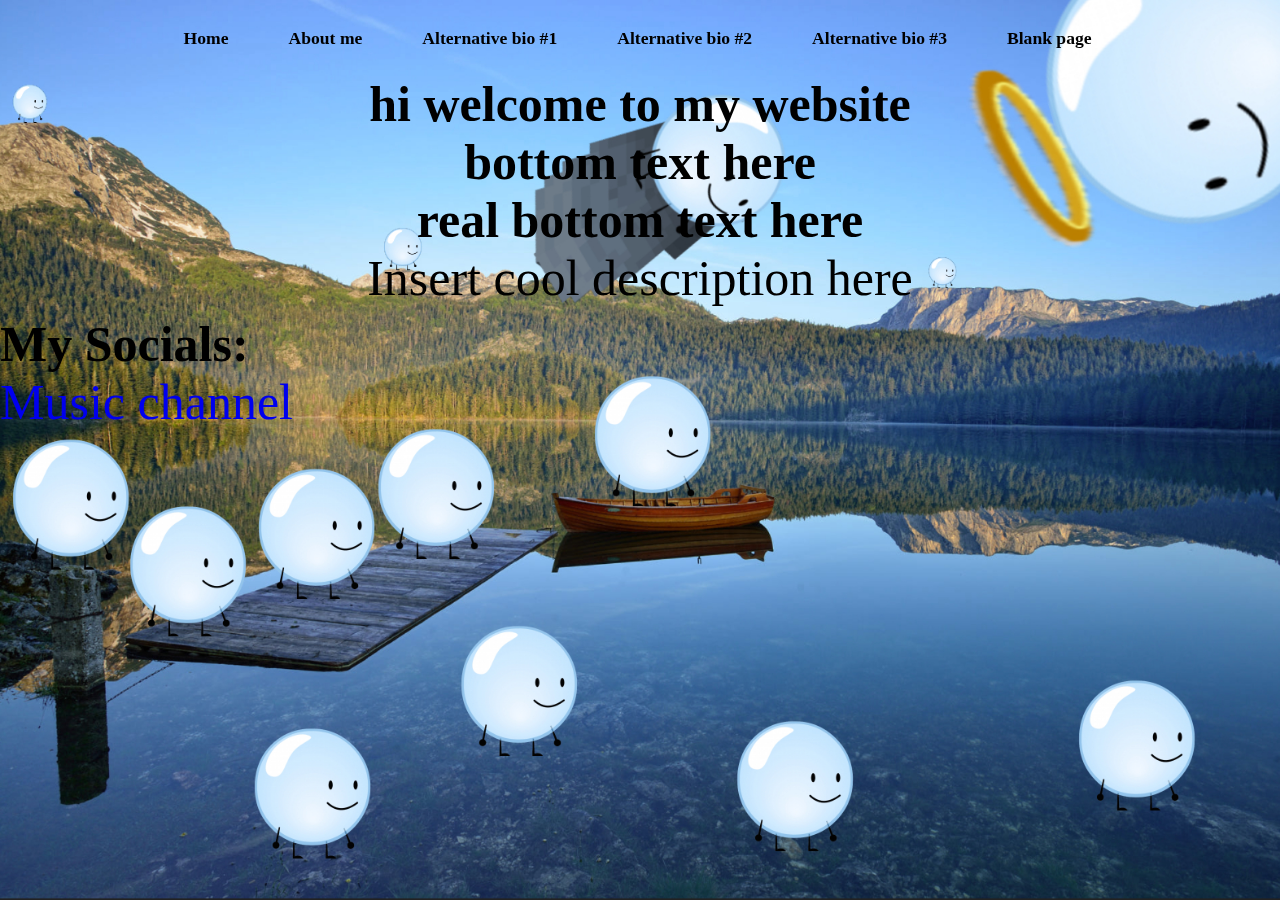
<file: index.html>
<html>
    <head>
        <title>theutltl</title>
        <link rel="stylesheet" href="style.css">
        <link rel="icon" href="favicon.ico">
    </head>

    <body>
        <header id="header">
            <ul class="navbar">
                <li><a href="index" class="active"><b>Home</b></a></li>
                <li><a href="about.html"><b>About me</b></a></li>
                <li><a href="trolled.html"><b>Alternative bio #1</b></a></li>
                <li><a href="trolled.html"><b>Alternative bio #2</b></a></li>
                <li><a href="trolled.html"><b>Alternative bio #3</b></a></li>
                <li><a href="blank.html"><b>Blank page</b></a></li>
            </ul>

            
        </header>

        <div id="p">
            <p><b>hi welcome to my website</b></p>
            <p><b>bottom text here</b></p>
            <p><b>real bottom text here</b></p>

            <p>Insert cool description here</p>
        </div>
        
        <div id="q">
            <p><b>My Socials:</b></p>
            <a href="https://www.youtube.com/@influxquaver">Music channel</a>
        </div>
    </body>

    <script>

    </script>
</html>
</file>
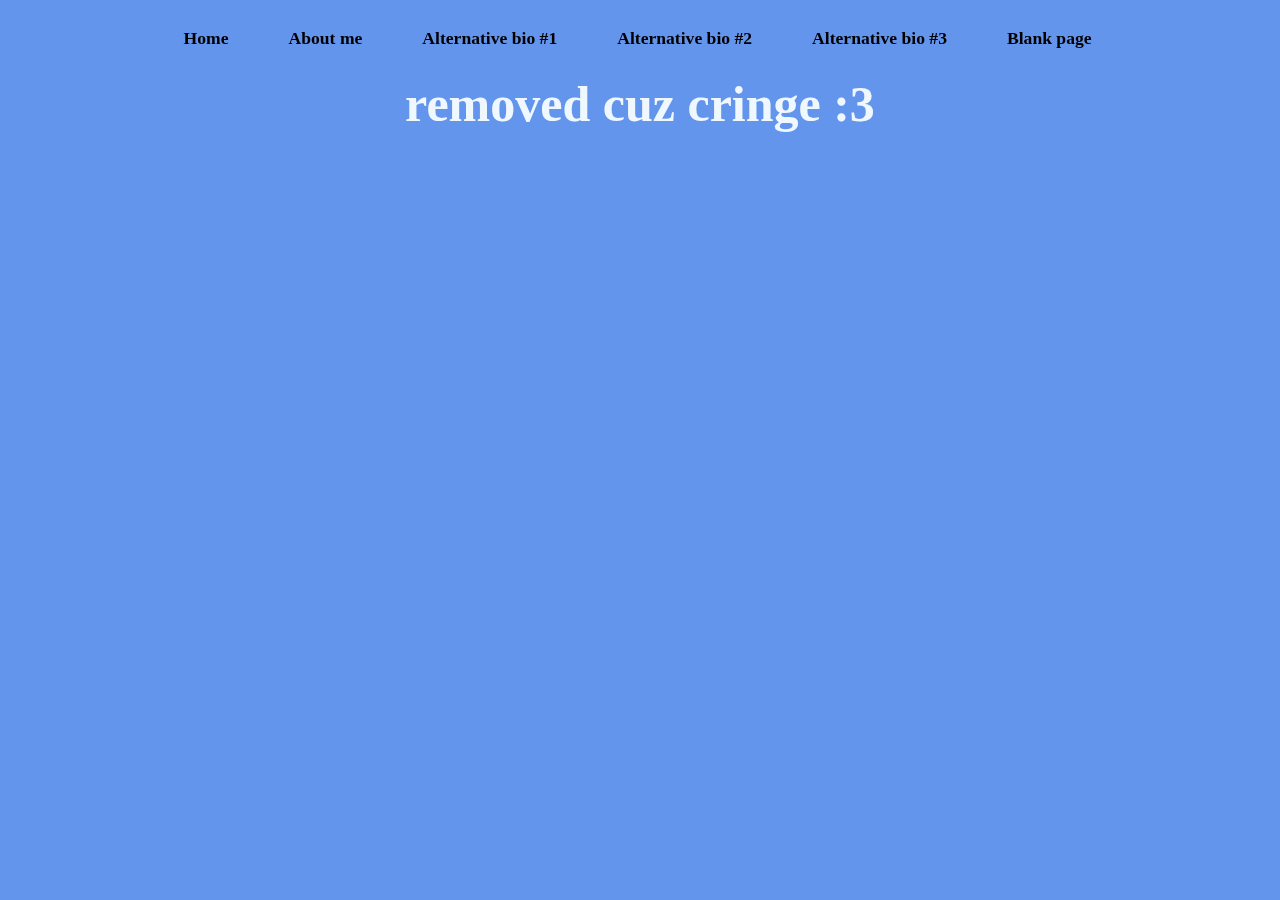
<file: about.html>
<html>
    <head>
        <title>about me</title>
        <link rel="stylesheet" href="style2.css">
        <link rel="icon" href="favicon.ico">
    </head>

    <body>
        <header>
            <ul class="navbar">
                <li><a href="index.html" class="active"><b>Home</b></a></li>
                <li><a href="about.html"><b>About me</b></a></li>
                <li><a href="trolled.html"><b>Alternative bio #1</b></a></li>
                <li><a href="trolled.html"><b>Alternative bio #2</b></a></li>
                <li><a href="trolled.html"><b>Alternative bio #3</b></a></li>
                <li><a href="blank.html"><b>Blank page</b></a></li>
            </ul>

            
        </header>

        <div id="p">
            <h1>removed cuz cringe :3</h1>
        </div>

        <!-- <div id="p">
            <h1>Sup</h1>
            <h2>i'm theutltl</h2>
            <h3>i screw around with a variety of hobbies but I suck at all of them</h3>
    
            <p>not sure if I should pour my heart and all my secrets onto this bio so here's a surface-level description of myself :)</p>
        </div> -->

        <!-- <div id="q">
            <p>I go to high school</p>
            <p>I slouch (a lot)</p>
            <p>I'm 5'5 but I look more like 5'3</p>
            <p>I basically wear the same jacket every day</p>
            <p>I play tennis but I suck at it</p>
            <p>I play chess but I suck at it</p>
            <p>I basically sit on discord all day</p>
            <p>My eyes are tiny</p>
            <p>I laugh very easily</p>
        </div> -->
    </body>

    <script>

    </script>
</html>
</file>
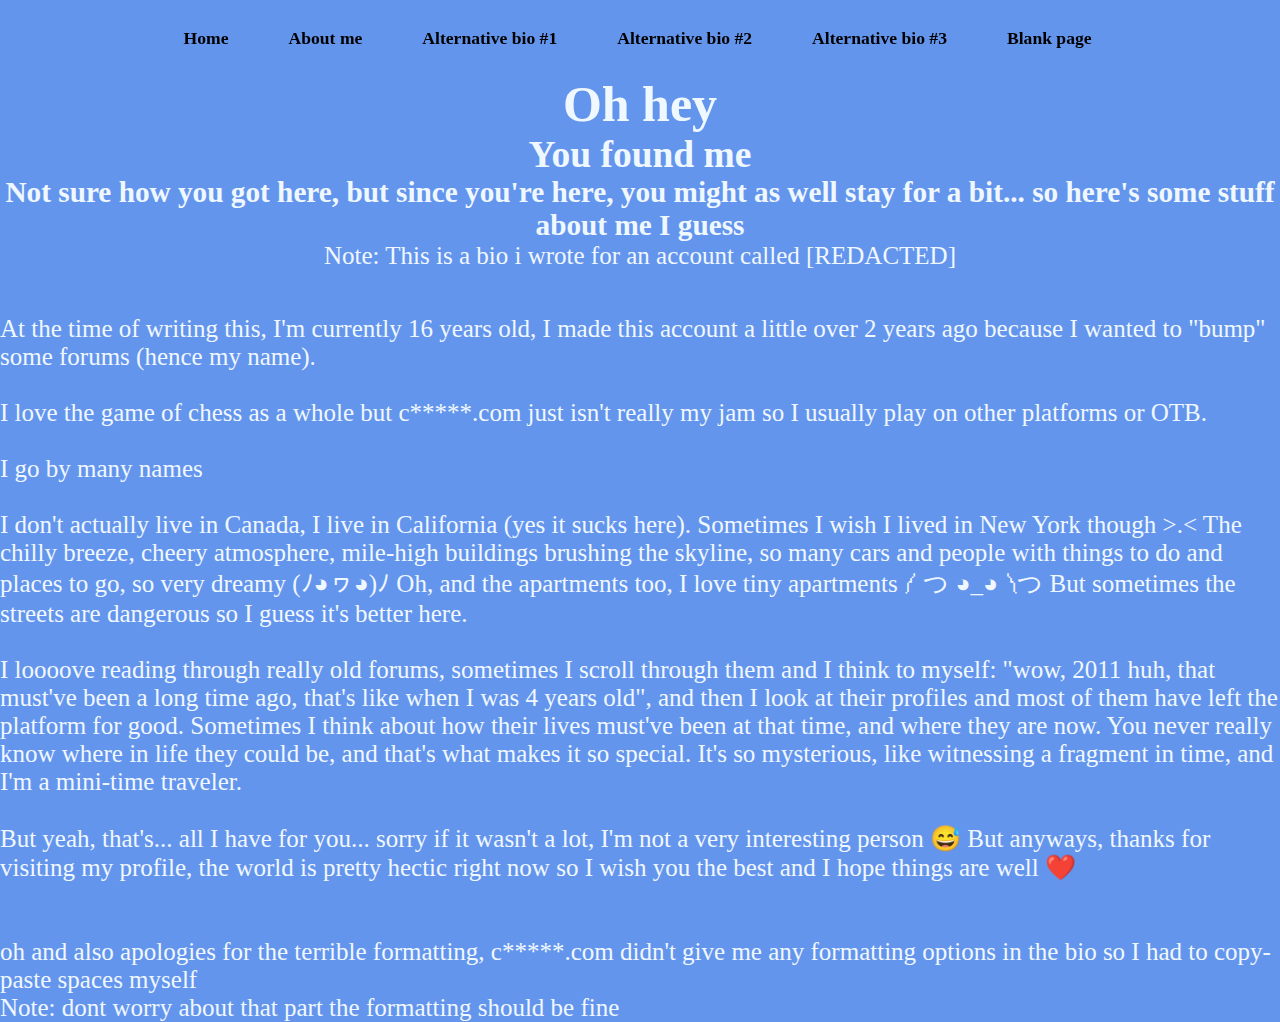
<file: altbio1.html>
<html>
    <head>
        <title>about me #1</title>
        <link rel="stylesheet" href="style2.css">
        <link rel="icon" href="favicon.ico">
    </head>

    <body>
        <header>
            <ul class="navbar">
                <li><a href="index.html" class="active"><b>Home</b></a></li>
                <li><a href="about.html"><b>About me</b></a></li>
                <li><a href="trolled.html"><b>Alternative bio #1</b></a></li>
                <li><a href="trolled.html"><b>Alternative bio #2</b></a></li>
                <li><a href="trolled.html"><b>Alternative bio #3</b></a></li>
                <li><a href="blank.html"><b>Blank page</b></a></li>
            </ul>

            
        </header>

        <div id="p">
            <h1>Oh hey</h1>
            <h2>You found me</h2>
            <h3>Not sure how you got here, but since you're here, you might as well stay for a bit... so here's some stuff about me I guess</h3>
    
            <p>Note: This is a bio i wrote for an account called [REDACTED]</p>
        </div>

        <div id="q">
            <p>At the time of writing this, I'm currently 16 years old, I made this account a little over 2 years ago because I wanted to "bump" some forums (hence my name).</p>
            <p><br>I love the game of chess as a whole but c*****.com just isn't really my jam so I usually play on other platforms or OTB.</p>
            <p><br>I go by many names</p>
            <p><br>I don't actually live in Canada, I live in California (yes it sucks here). Sometimes I wish I lived in New York though >.&lt; The chilly breeze, cheery atmosphere, mile-high buildings brushing the skyline, so many cars and people with things to do and places to go, so very dreamy (ﾉ◕ヮ◕)ﾉ Oh, and the apartments too, I love tiny apartments ༼ つ ◕_◕ ༽つ But sometimes the streets are dangerous so I guess it's better here.</p>
            <p><br>I loooove reading through really old forums, sometimes I scroll through them and I think to myself: "wow, 2011 huh, that must've been a long time ago, that's like when I was 4 years old", and then I look at their profiles and most of them have left the platform for good. Sometimes I think about how their lives must've been at that time, and where they are now. You never really know where in life they could be, and that's what makes it so special. It's so mysterious, like witnessing a fragment in time, and I'm a mini-time traveler.</p>
            <p><br>But yeah, that's... all I have for you... sorry if it wasn't a lot, I'm not a very interesting person 😅 But anyways, thanks for visiting my profile, the world is pretty hectic right now so I wish you the best and I hope things are well ❤️</p>

            <p><br><br>oh and also apologies for the terrible formatting, c*****.com didn't give me any formatting options in the bio so I had to copy-paste spaces myself</p>
            <p>Note: dont worry about that part the formatting should be fine</p>
        </div>
    </body>

    <script>

    </script>
</html>
</file>
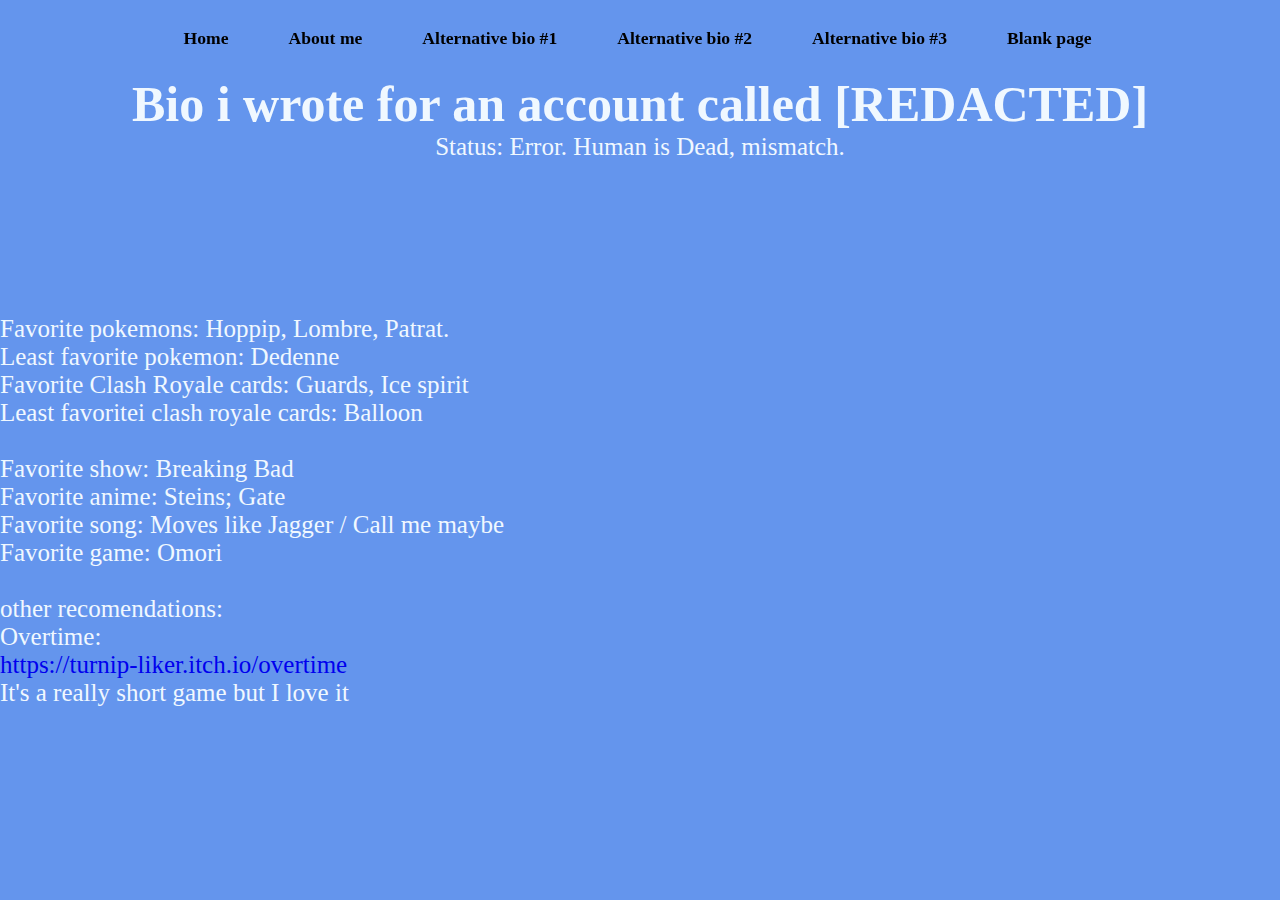
<file: altbio3.html>
<html>
    <head>
        <title>about me #3</title>
        <link rel="stylesheet" href="style2.css">
        <link rel="icon" href="favicon.ico">
    </head>

    <body>
        <header>
            <ul class="navbar">
                <li><a href="index.html" class="active"><b>Home</b></a></li>
                <li><a href="about.html"><b>About me</b></a></li>
                <li><a href="trolled.html"><b>Alternative bio #1</b></a></li>
                <li><a href="trolled.html"><b>Alternative bio #2</b></a></li>
                <li><a href="trolled.html"><b>Alternative bio #3</b></a></li>
                <li><a href="blank.html"><b>Blank page</b></a></li>
            </ul>

            
        </header>

        <div id="p">
            <h1>Bio i wrote for an account called [REDACTED]</h1>
    
            <p>Status: Error. Human is Dead, mismatch.</p>
        </div>

        <div id="q">
            <p>Favorite pokemons: Hoppip, Lombre, Patrat.</p>
            <p>Least favorite pokemon: Dedenne</p>
            <p>Favorite Clash Royale cards: Guards, Ice spirit</p>
            <p>Least favoritei clash royale cards: Balloon</p>
            <p><br>Favorite show: Breaking Bad</p>
            <p>Favorite anime: Steins; Gate</p>
            <p>Favorite song: Moves like Jagger / Call me maybe</p>
            <p>Favorite game: Omori</p>
            <p><br>other recomendations:</p>
            <p>Overtime:</p>
            <a href="https://turnip-liker.itch.io/overtime">https://turnip-liker.itch.io/overtime</a>
            <p>It's a really short game but I love it</p>
        </div>
    </body>

    <script>

    </script>
</html>
</file>
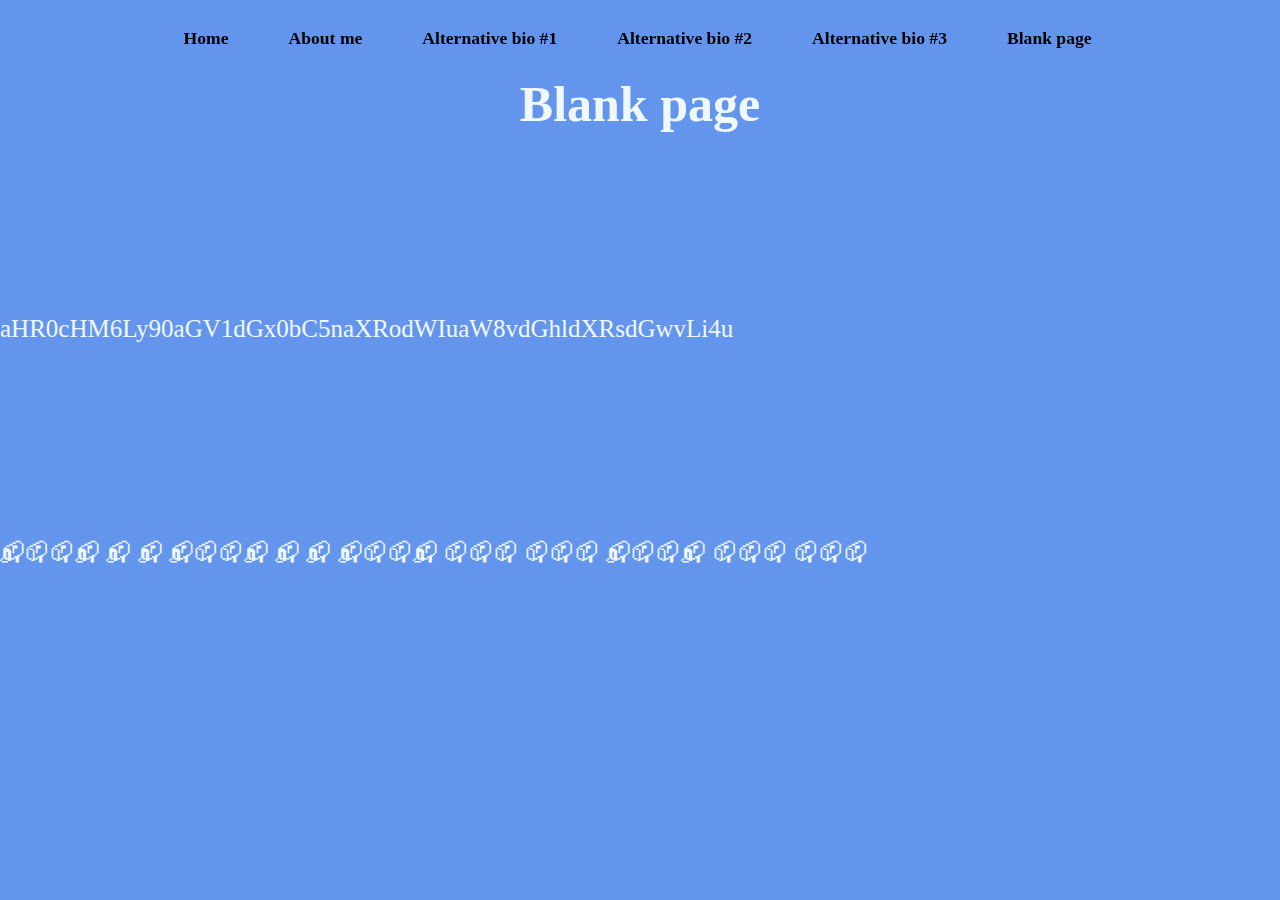
<file: blank.html>
<html>
    <head>
        <title>blank page</title>
        <link rel="stylesheet" href="style2.css">
        <link rel="icon" href="favicon.ico">
    </head>

    <body>
        <header>
            <ul class="navbar">
                <li><a href="index.html" class="active"><b>Home</b></a></li>
                <li><a href="about.html"><b>About me</b></a></li>
                <li><a href="trolled.html"><b>Alternative bio #1</b></a></li>
                <li><a href="trolled.html"><b>Alternative bio #2</b></a></li>
                <li><a href="trolled.html"><b>Alternative bio #3</b></a></li>
                <li><a href="blank.html"><b>Blank page</b></a></li>
            </ul>

            
        </header>

        <div id="p">
            <h1>Blank page</h1>
        </div>

        <div id="q">
            <p>aHR0cHM6Ly90aGV1dGx0bC5naXRodWIuaW8vdGhldXRsdGwvLi4u</p>
            <p><br><br><br><br><br><br><br>📬︎📫︎📫︎📬︎ 📬︎ 📬︎ 📬︎📫︎📫︎📬︎ 📬︎ 📬︎ 📬︎📫︎📫︎📬︎ 📫︎📫︎📫︎ 📫︎📫︎📫︎ 📬︎📫︎📫︎📬︎ 📫︎📫︎📫︎ 📫︎📫︎📫︎</p>
        </div>

        <div id="r">
            <p>YWx0YmlvMS5odG1s</p>
            <p>YWx0YmlvMi5odG1s</p>
            <p>bG1hbyB3aGF0IGVsc2UgaXMgbGVmdA==</p>
        </div>
    </body>

    <script>

    </script>
</html>
</file>
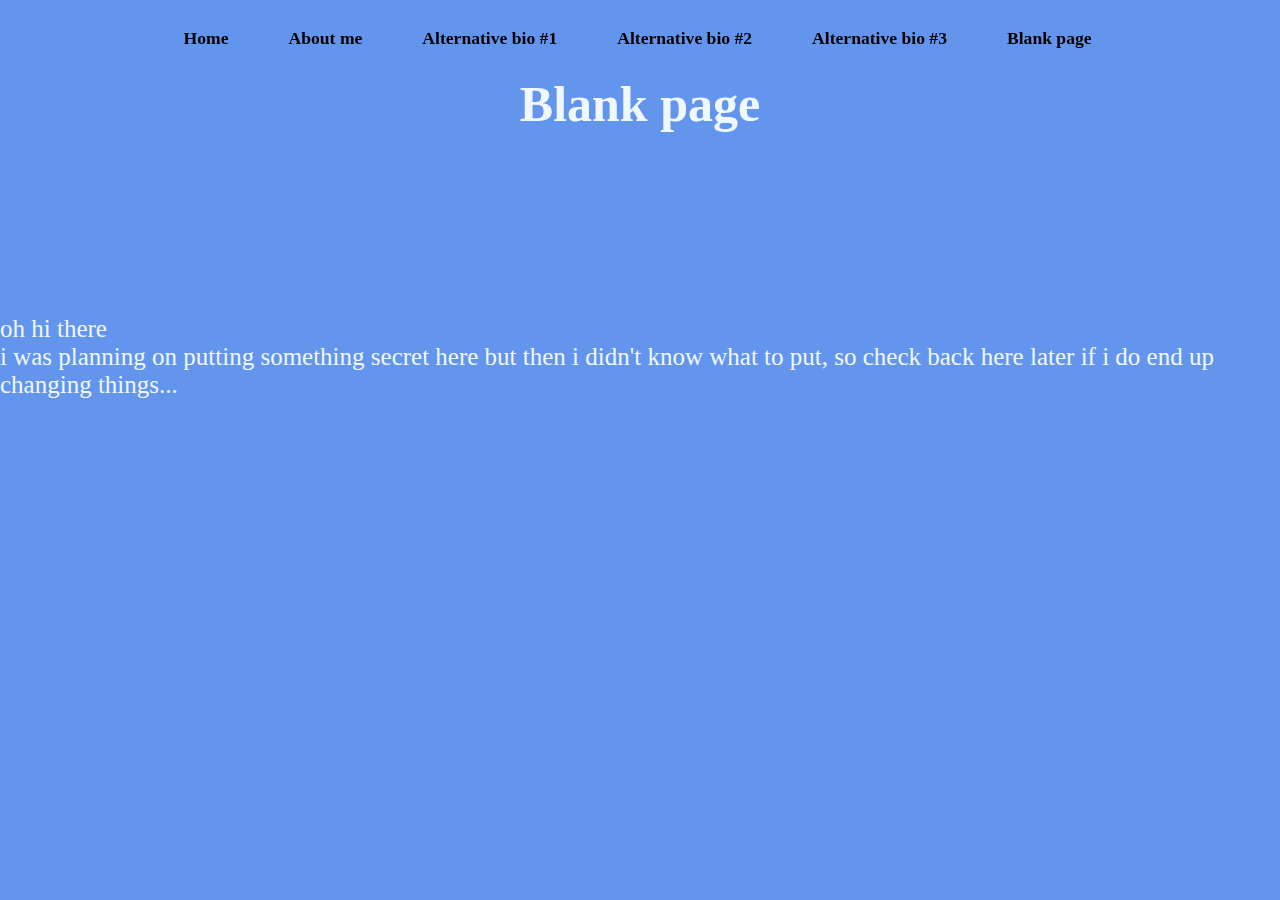
<file: PEEPEEPOOPOO.html>
<html>
    <head>
        <title>secret page?</title>
        <link rel="stylesheet" href="style2.css">
        <link rel="icon" href="favicon.ico">
    </head>

    <body>
        <header>
            <ul class="navbar">
                <li><a href="index.html" class="active"><b>Home</b></a></li>
                <li><a href="about.html"><b>About me</b></a></li>
                <li><a href="altbio1.html"><b>Alternative bio #1</b></a></li>
                <li><a href="altbio2.html"><b>Alternative bio #2</b></a></li>
                <li><a href="altbio3.html"><b>Alternative bio #3</b></a></li>
                <li><a href="blank.html"><b>Blank page</b></a></li>
            </ul>

            
        </header>

        <div id="p">
            <h1>Blank page</h1>
        </div>

        <div id="q">
            <p>oh hi there</p>
            <p>i was planning on putting something secret here but then i didn't know what to put, so check back here later if i do end up changing things...</p>
        </div>
    </body>

    <script>

    </script>
</html>
</file>
<file: style.css>
*{
    padding: 0;
    margin: 0;
    box-sizing: border-box;
    text-decoration: none;
    list-style: none;
}
body {
    width: 100%;
    height: 100vh;
    background-image: url(./Files/background.jpg);
    background-size: cover;
    background-position: center;
    /* background-color: cornflowerblue; */
    /* color:aliceblue */
}
#header{
    font-family: "Comic Sans", "Ink Free", Times, serif;
    position: fixed;
    width: 100%;
    top: 0;
    right: 0;
    z-index: 1000;
    display: flex;
    align-items: center;
    justify-content: space-between;
    background-color: transparent;
    padding: 28px 12%;
    transition: all .50s ease;
}
.navbar{
    display: flex;
}
.navbar a{
    color: black;
    font-size: 1.1rem;
    font-weight: 500;
    padding: 5px 0;
    margin: 0px 30px;
    transition: all .50s ease;
}
#p {
    text-align: center;
    font-family: "Comic Sans", "Ink Free", Times, serif;
    color: black;
    position: relative;
    top: 75;
    height: 35%;
    font-size: 50;
    background-color: transparent;
}
#q {
    font-family:  "Tahoma", Times, serif;
    color: black;
    height: 50vh;
    font-size: 50;
    background-color: transparent;
}
</file>
<file: style2.css>
*{
    padding: 0;
    margin: 0;
    box-sizing: border-box;
    text-decoration: none;
    list-style: none;
}
body {
    width: 100%;
    height: 100vh;
    background-size: cover;
    background-position: center;
    font-family: "Comic Sans", "Ink Free", Times, serif;
    background-color: cornflowerblue;
    color:aliceblue
}
header{
    position: fixed;
    width: 100%;
    top: 0;
    right: 0;
    z-index: 1000;
    display: flex;
    align-items: center;
    justify-content: space-between;
    background-color: transparent;
    padding: 28px 12%;
    transition: all .50s ease;
}
.navbar{
    display: flex;
}
.navbar a{
    color: black;
    font-size: 1.1rem;
    font-weight: 500;
    padding: 5px 0;
    margin: 0px 30px;
    transition: all .50s ease;
}
#p {
    text-align: center;
    font-family: "Comic Sans", "Ink Free", Times, serif;
    color: aliceblue;
    position: relative;
    top: 75;
    height: 35%;
    font-size: 25;
    background-color: transparent;
}
#q {
    font-family: "Tahoma", Times, serif;
    /* font-family: "Open Sans", "Ink Free", Times, serif; */
    color: aliceblue;
    height: 50vh;
    font-size: 25;
    background-color: transparent;
}
#r {
    font-family: "Tahoma", Times, serif;
    /* font-family: "Open Sans", "Ink Free", Times, serif; */
    color: cornflowerblue;
    height: 5vh;
    font-size: 25;
    background-color: transparent;
}
</file>
